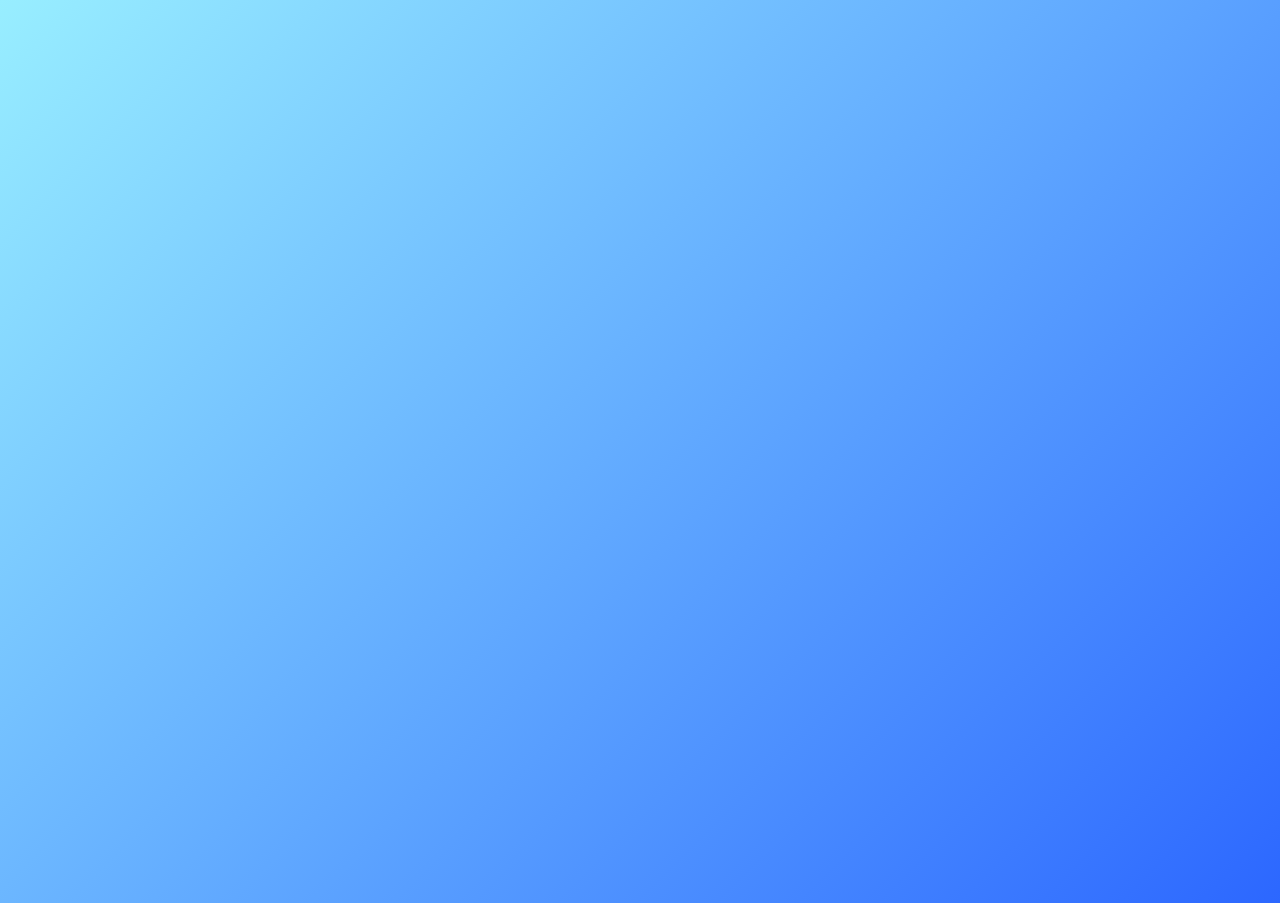
<file: index.html>
<html>

<head>
    <meta charset="UTF-8">
    <title>Ceren Koca &#124; Counsellor</title>
    <meta name="viewport"
        content="width=device-width, initial-scale=1, minimum-scale=1, maximum-scale=1, viewport-fit=cover" />
    <meta name="theme-color" content="rgb(44, 103, 255)">
    <link rel="stylesheet" href="style.css">
    <link rel="icon" type="image/png" href="/img/favicon.png">
    <link rel="canonical" href="https://cerenko.ca/">
    <link rel="icon" href="img/favicon.png">
    <meta property="og:url" content="https://cerenko.ca/">
    <meta property="og:site_name" content="Ceren Koca &#124; Counsellor">
    <meta property="og:image" content="https://cerenko.ca/img/link-image.png">
    <meta property="og:type" content="website">
    <meta property="og:title" content="Ceren Koca &#124; Counsellor">
    <meta property="og:description"
        content="Currently completing my M.A. in Counsellor Psychology at Yorkville University.">
    <meta name="Description" content="Currently completing my M.A. in Counsellor Psychology at Yorkville University.">
    <link rel="shortcut icon" href="https://cerenko.ca/img/favicon.png" type="image/x-icon">
    <meta name="twitter:card" content="summary_large_image">
    <meta name="twitter:site" content="@CerenPsych">
    <meta name="twitter:description"
        content="Currently completing my M.A. in Counsellor Psychology at Yorkville University.">
    <meta name="twitter:title" content="Ceren Koca &#124; Counsellor">
    <meta name="twitter:creator" content="@CerenPsych">
    <meta name="twitter:url" content="https://cerenko.ca/">
    <meta property="twitter:image" content="https://cerenko.ca/img/link-image.png">
    <style>
        @keyframes fadeIn {
            0% {
                opacity: 0;
            }

            100% {
                opacity: 1;
            }

        }

        @keyframes dropIn {
            0% {
                transform: translateY(-50px);
            }

            100% {
                transform: translateY(0);
            }
        }

        @keyframes stretch {
            0% {
                width: 0;
            }

            100% {
                width: 100%;
            }
        }

        @media screen and (max-height: 610px) {
            div.person {
                display: none;
            }
        }

        .person,
        div.text h1,
        div.text h2,
        div.text h3,
        div.text ul,
        nav,
        footer {

            opacity: 0;
        }
    </style>
</head>

<body>
    <nav>
        <a href="https://cerenko.ca/">Ceren Koca</a>
        <a role="button" onclick="mobileMenu()" id="burger">&#x2630;</a>
        <ul id="drawer">
            <li>
                <a href="https://cerenko.ca/about">About</a>
            </li>
            <li>
                Contact
            </li>
            <li>
                Resume
            </li>
        </ul>
    </nav>
    <main>
        <section class="landing">
            <div class="left person"></div>
            <div class="text">
                <h1>Ceren Koca</h1>
                <h2><span>Currently completing my M.A. in </span><span
                        class="program">Counsellor&nbsp;Psychology</span><span> at Yorkville University.</span>
                </h2>
                <hr>
                <h3>Let's connect!</h3>
                <ul class="contact">
                    <li class="email">
                        <a target="_blank" href="mailto:cerenkoca25@gmail.com"></a>
                    </li>
                    <li class="linkedin">
                        <a target="_blank" href="https://www.linkedin.com/in/ceren-koca/"></a>
                    </li>
                    <li class="twitter">
                        <a target="_blank" href="https://twitter.com/CerenPsych/"></a>
                    </li>
                </ul>
            </div>
            <div class="right person"></div>
        </section>
    </main>
    <footer>
        <span>Ceren Koca &copy; 2022 </span>
        <span>&#124;</span>
        <span>
            Coded by <a target="_blank" class="omer" href="https://omer.ca/">Omer Landau</a></span>
    </footer>
    <script rel="script" src="script.js"></script>
</body>

</html>
</file>
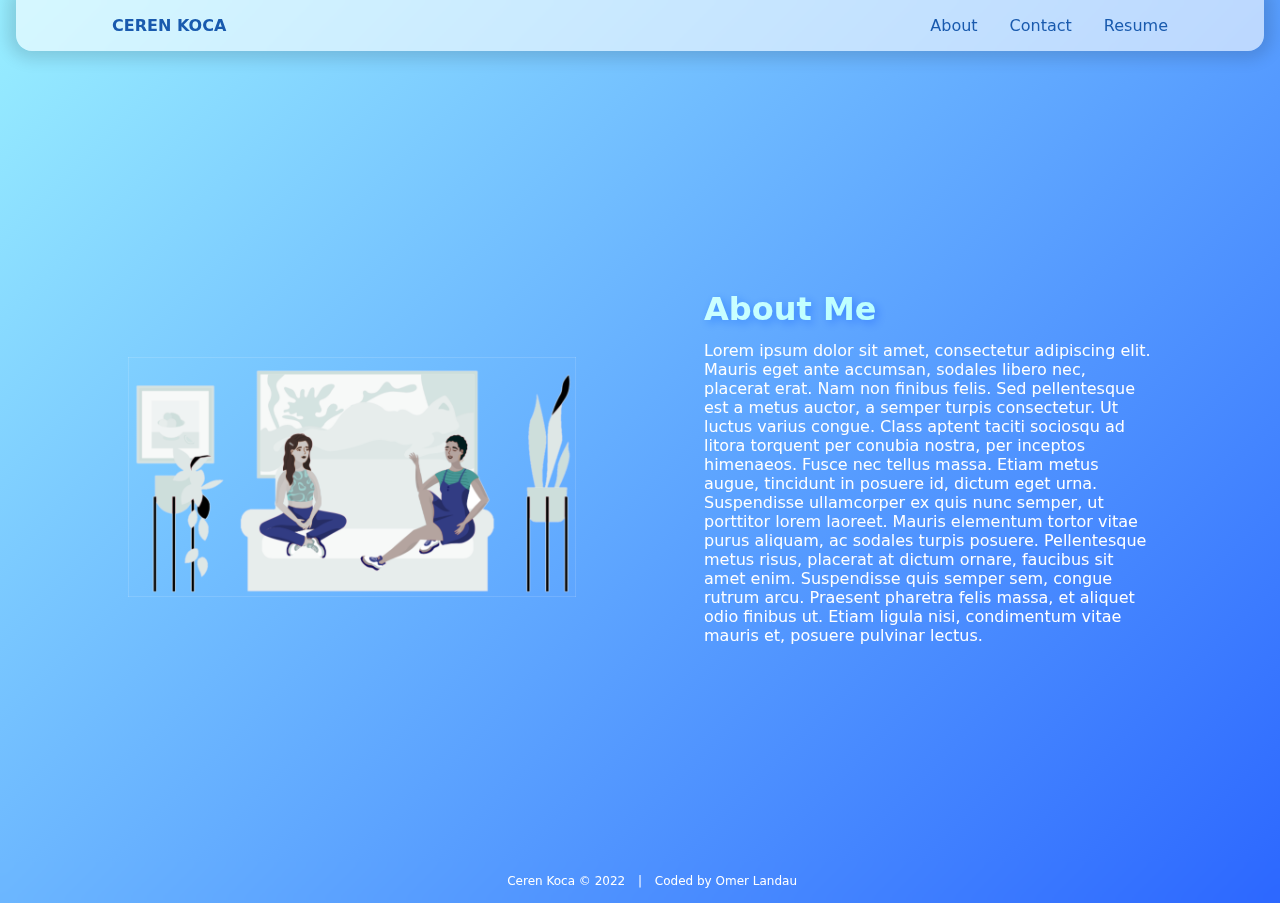
<file: about.html>
<html>

<head>
    <meta charset="UTF-8">
    <title>Ceren Koca &#124; About</title>
    <meta name="viewport"
        content="width=device-width, initial-scale=1, minimum-scale=1, maximum-scale=1, viewport-fit=cover" />
    <meta name="theme-color" content="rgb(44, 103, 255)">
    <link rel="stylesheet" href="style.css">
    <link rel="icon" type="image/png" href="/img/favicon.png">
    <link rel="canonical" href="https://cerenko.ca/about">
    <link rel="icon" href="img/favicon.png">
    <meta property="og:url" content="https://cerenko.ca/about">
    <meta property="og:site_name" content="Ceren Koca &#124; About">
    <meta property="og:image" content="https://cerenko.ca/img/link-image.png">
    <meta property="og:type" content="website">
    <meta property="og:title" content="Ceren Koca &#124; About">
    <meta property="og:description"
        content="About me!">
    <meta name="Description" content="About me!">
    <link rel="shortcut icon" href="https://cerenko.ca/img/favicon.png" type="image/x-icon">
    <meta name="twitter:card" content="summary_large_image">
    <meta name="twitter:site" content="@CerenPsych">
    <meta name="twitter:description"
        content="About me!">
    <meta name="twitter:title" content="Ceren Koca &#124; About">
    <meta name="twitter:creator" content="@CerenPsych">
    <meta name="twitter:url" content="https://cerenko.ca/about">
    <meta property="twitter:image" content="https://cerenko.ca/img/link-image.png">
</head>

<body>
    <nav>
        <a href="https://cerenko.ca/">Ceren Koca</a>
        <a role="button" onclick="mobileMenu()" id="burger">&#x2630;</a>
        <ul id="drawer">
            <li>
                <a href="https://cerenko.ca/about">About</a>
            </li>
            <li>
                Contact
            </li>
            <li>
                Resume
            </li>
        </ul>
    </nav>
    <main>
        <section class="about">
            <div class="portrait">
                <img src="/img/session.png">
            </div>
            <div class="about-me">
                <h1>About Me</h1>
                <p>Lorem ipsum dolor sit amet, consectetur adipiscing elit. Mauris eget ante accumsan, sodales libero nec, placerat erat. Nam non finibus felis. Sed pellentesque est a metus auctor, a semper turpis consectetur. Ut luctus varius congue. Class aptent taciti sociosqu ad litora torquent per conubia nostra, per inceptos himenaeos. Fusce nec tellus massa. Etiam metus augue, tincidunt in posuere id, dictum eget urna. Suspendisse ullamcorper ex quis nunc semper, ut porttitor lorem laoreet. Mauris elementum tortor vitae purus aliquam, ac sodales turpis posuere. Pellentesque metus risus, placerat at dictum ornare, faucibus sit amet enim. Suspendisse quis semper sem, congue rutrum arcu. Praesent pharetra felis massa, et aliquet odio finibus ut. Etiam ligula nisi, condimentum vitae mauris et, posuere pulvinar lectus.</p>
            </div>
        </section>
    </main>
    <footer>
        <span>Ceren Koca &copy; 2022 </span>
        <span>&#124;</span>
        <span>
            Coded by <a target="_blank" class="omer" href="https://omer.ca/">Omer Landau</a></span>
    </footer>
    <script rel="script" src="script.js"></script>
</body>

</html>
</file>
<file: style.css>
* {
    font-family: system-ui, -apple-system, BlinkMacSystemFont, 'Segoe UI', Roboto, Oxygen, Ubuntu, Cantarell, 'Open Sans', 'Helvetica Neue', sans-serif;
    color: white;
}

::selection {
    background: #00000033;
}

h1,
h3,
h4,
h5,
h6,
main section.landing ul li {
    mix-blend-mode: overlay;
}

main section.about {
    display: flex;
    align-items: center;
    margin: 0 4em;


}

main section.about div h1 {
    font-size: 2em;
}

main section.about div {
    width: 100%;
    padding: 0 4em;
}

main section.about div img {
    width: 100%;
}

h2 span {
    font: inherit;
    mix-blend-mode: overlay;

}

h2 span.program {
    font: inherit;
    font-weight: bold;
    mix-blend-mode: normal;
    /* animation: blink 1s ease-out alternate infinite forwards; */
}

a {
    color: inherit;
    text-decoration: none;
}

a:hover,
li:hover {
    mix-blend-mode: normal !important;
    text-decoration: underline;
    transition: .3s ease-out;
}

html {
    background: rgba(44, 103, 255, 1);
    background: linear-gradient(135deg, rgb(152, 238, 255) 0%, rgb(44, 103, 255) 100%);
    mix-blend-mode: normal;
}

body {
    margin: 0;
}

nav {
    backdrop-filter: blur(5px);
    -webkit-backdrop-filter: blur(5px);
    position: sticky;
    top: 0;
    padding: 1em 6em;
    z-index: 1;
    display: flex;
    margin: 0 1em;
    justify-content: space-between;
    border-bottom-left-radius: 1em;
    border-bottom-right-radius: 1em;
    background: #ffffff99;
    box-shadow: 0 0 1em .5em #00000022;
}

nav>a {
    font-weight: bold;
    text-transform: uppercase;
    color: #195aae;
}

nav ul#drawer.openned {
    display: flex;
    flex-direction: column;
    width: 100%;
    position: fixed;
    top: calc(3em + 3px);
    left: 0;

}

ul#drawer.openned>li {
    background: #ffffff99;
    backdrop-filter: blur(10px);
    -webkit-backdrop-filter: blur(10px);
    padding: 1em !important;
    font-weight: bold;
    border-top: 1px solid #00000033;
    border-bottom: 1px solid #00000033;
}

ul#drawer.openned>li:first-child {
    border-bottom: none;
}

ul#drawer.openned>li:last-child {
    border-top: none;
}

nav ul {
    /* height: 0; */
    display: flex;
    list-style: none;
    margin: 0;
    padding: 0;
}

nav ul li {
    color: #195aae;

    /* text-shadow:2px 2px 5px #00000033, -2px -2px 5px #00000033; */
}

nav ul li:nth-child(n) {
    padding: 0 1em;
}

nav ul li:first-child {
    border: none;
    padding-right: 1em !important;
    padding-left: 0;
    padding-top: 0;
    padding-bottom: 0;
}


nav ul li:last-child {
    border: none;
    padding-left: 1em !important;
    padding-right: 0;
    padding-top: 0;
    padding-bottom: 0;
}

main section {
    height: calc(100% - 3em);
}

main section.landing {
    display: flex;
    align-items: flex-end;
    justify-content: center;
}

div.left {
    background: url("img/ceren.svg") no-repeat;
    left: 0;
}

div.right {
    background: url("img/patient.svg") no-repeat;
    right: 0;
}

div.person {
    mix-blend-mode: soft-light;
    background-position: bottom;
    height: 100%;
    width: 25%;
    margin: 0 2em;
    user-select: none;
}

div.text {
    display: flex;
    flex-direction: column;
    justify-content: center;
    align-items: center;
    align-self: center;
}

div.text ul {
    mix-blend-mode: overlay;
}

.text h1,
.text h2,
.person {
    animation: dropIn 1s;
    animation-timing-function: ease-in-out;
    animation-fill-mode: forwards;
}

.text h2,
.person {
    animation: fadeIn .6s, dropIn .6s;
    animation-timing-function: ease-in-out;
    animation-fill-mode: forwards;
}

div.text h1,
div.text h3,
div.text ul,
nav,
footer {
    animation: fadeIn 1s;
    animation-delay: 1s;
    animation-timing-function: ease-in-out;
    animation-fill-mode: forwards;
}

div.text h2 {
    animation-delay: .5s;
}

div.person {
    animation-delay: .1s;
}

h1,
h2,
h3 {
    text-shadow: #00000066 3px 3px 10px;
}

h1 {
    /* font-weight: 300; */
    font-size: 6em;
    margin: 0;
    line-height: 1;
}

h2 {
    line-height: 1.5;
    font-family: 'Times New Roman', Times, serif;
    font-style: italic;
    font-weight: 100;

}

h3 {
    font-weight: 300;
    margin-bottom: 0;
}

hr {
    animation: stretch 1s linear forwards;
    animation-delay: 1s;
    border-image: linear-gradient(0.25turn, rgba(255, 255, 255, 0), rgba(255, 255, 255, 1), rgba(255, 255, 255, 0));
    border-image-slice: 1;
    border-top: none;
    border-left: none;
    border-right: none;
    width: 0;
}

@media screen and (max-width: 610px) {

    main section.about {
        display: flex;
        height: auto;
        flex-direction: column;
        justify-content: flex-start;
        margin: 0 2em;
    }

    main section.about div.portrait {
        padding: 2em 0 !important;
    }

    main section.about div {
        flex-direction: column !important;
        padding: 0 !important;
    }

    nav {
        position: sticky;
        top: 0;
        border-radius: 0;
        margin: 0;
        padding-left: 1em;
        padding-right: 1em;
    }

    nav>ul {
        display: none;
        text-align: center;
    }

    nav>a#burger {
        display: block !important;
        line-height: .4;
        cursor: pointer;
        z-index: 2;
    }

    h1 {
        font-size: 4em;
        align-self: flex-start;
    }

    h3,
    ul.contact {
        /* align-self: flex-start; */
    }

    div.person {
        position: absolute;
        bottom: 3em;
    }

    div.text {
        padding: 2em;
        top: 3em;
        position: absolute;
    }
}

nav a#burger {
    display: none;
    font-size: 1.5em;
    user-select: none;
    text-decoration: none;
}

ul.contact {
    margin: 0;
    margin-top: 1em;
    padding: 0;
    display: flex;
}

ul.contact li {
    list-style: none;
    width: 2em;
    height: 2em;
    margin: 0 1em 0 1em;
}

ul.contact li:first-child {
    margin-left: 0;
}

ul.contact li:last-child {
    margin-right: 0;
}

ul.contact li a {
    display: block;
    border-radius: 1em;
    height: 100%;
}

ul.contact li.linkedin {
    background-image: url("img/linkedin.svg");
}

ul.contact li.twitter {
    background-image: url("img/twitter.svg");
}

ul.contact li.email {
    background-image: url("img/email.svg");
}

footer {
    backdrop-filter: blur(5px);
    -webkit-backdrop-filter: blur(5px);
    display: flex;
    position: fixed;
    bottom: 0;
    text-align: center;
    width: 100%;
    padding: 1em 0;
    font-weight: 100;
    font-size: .75em;
}

footer span:first-child {
    text-align: right;
    width: 49%;
}

footer span:nth-child(2) {
    padding: 0 1%;
}

footer span:last-child {
    text-align: left;
    width: 49%;
}
</file>
